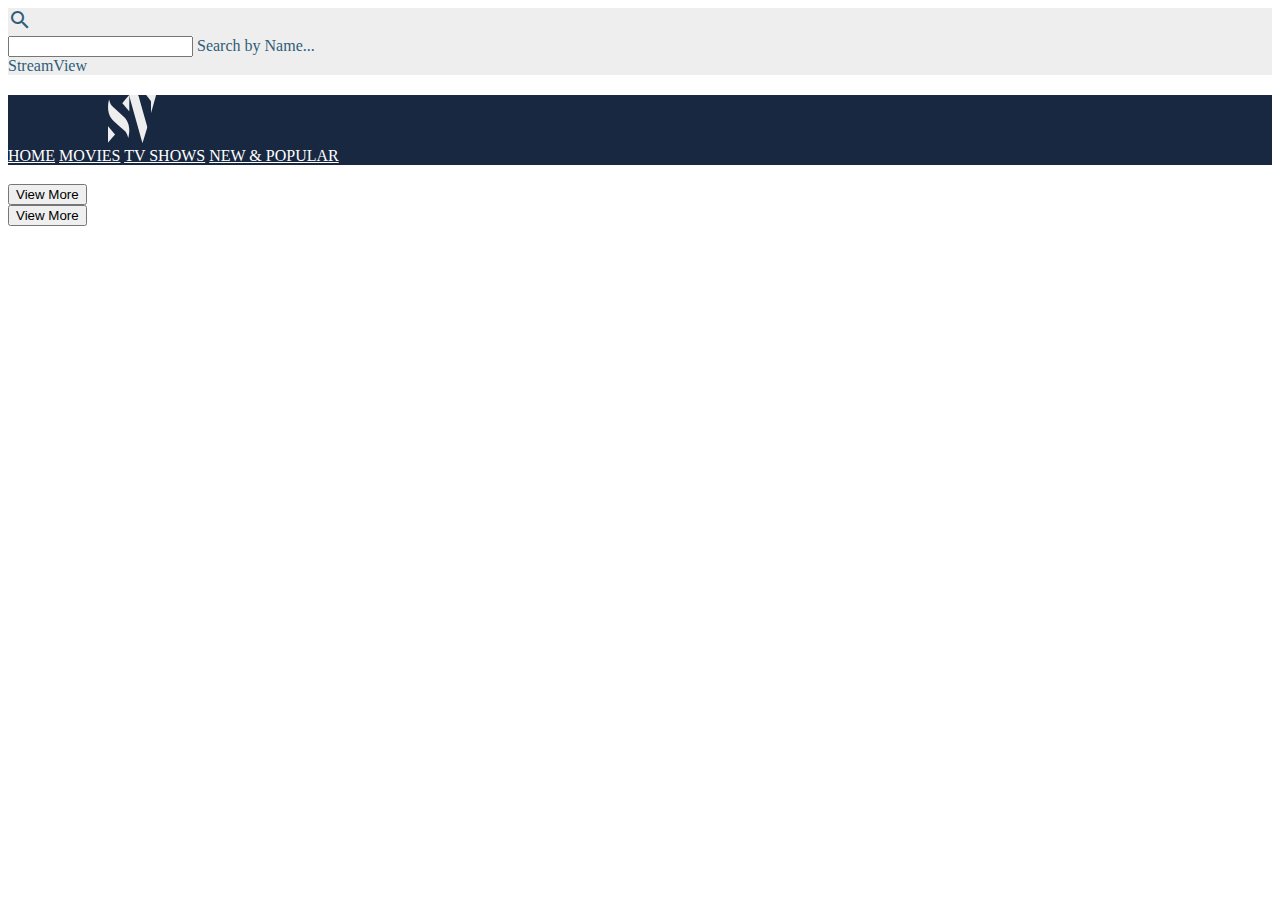
<file: media-detail-page.html>
<!DOCTYPE html>
<html lang="en">
  <head>
    <meta charset="UTF-8" />
    <meta name="viewport" content="width=device-width, initial-scale=1.0" />
    <meta http-equiv="X-UA-Compatible" content="ie=edge" />
    <link rel="stylesheet" href="https://fonts.googleapis.com/icon?family=Material+Icons">
    <link rel="stylesheet" href="https://code.getmdl.io/1.3.0/material.indigo-pink.min.css">
    
    <link rel="stylesheet" href="./assets/css/styles.css" />
<title>Stream View</title>
  </head>

<body>
<!-- Page Container --> 
<div class="mdl-layout mdl-js-layout mdl-layout--fixed-drawer mdl-layout--fixed-header">
    <!-- Header -->
    <header class="mdl-layout__header">
      <div class="mdl-layout__header-row">
        <div class="mdl-textfield mdl-js-textfield mdl-textfield--expandable
                    mdl-textfield--floating-label mdl-textfield--align-right">
          <label class="mdl-button mdl-js-button mdl-button--icon"
                 for="fixed-header-drawer-exp">
            <i class="material-icons">search</i>
          </label>
          <div class="mdl-textfield__expandable-holder">
            <input class="mdl-textfield__input" type="text" name="sample"
                   id="fixed-header-drawer-exp">
            <label class="mdl-textfield__label" for="fixed-header-drawer-exp">Search by Name...</label>
          </div>
        </div>
        <div class="mdl-layout-spacer"></div>
        <span class="mdl-layout-title">StreamView</span>
        
      </div>
    </header>
       
    <!-- SideBar Navigation -->
    <div class="mdl-layout__drawer">
      <!-- SVG Logo -->
      <div class="mdl-grid__logo mdl-grid-logo">
        <div class="mdl-layout-spacer"></div>
        <div class="mdl-cell__logo">
          <svg version="1.1" id="Layer_1" xmlns="http://www.w3.org/2000/svg" xmlns:xlink="http://www.w3.org/1999/xlink" x="0px" y="0px"
          viewBox="0 0 1080 1080" class="wh-12" xml:space="preserve">
          <style type="text/css">
            .st0{fill:#eee;}
            .st1{fill:#eee;}
          </style>
          <g>
            <path class="st0" d="M577.97,0.59c-30.29,0-60.58-0.02-90.86,0.01c-15.1,0.02-15.07,0.02-7.62,26.66
              c96.63,345.67,193.25,691.34,289.87,1037.03c5.78,20.69,6.38,20.86,12.34,1.03c31.4-104.34,62.39-209.22,94.45-312.7
              c7.2-23.22,7.12-39.39,0.32-63.15C813.6,469.73,751.32,249.27,689.37,28.44c-5.93-21.14-12.48-29.08-24.29-28.4
              C636.07,1.72,607.01,0.59,577.97,0.59z"/>
            <path class="st0" d="M860.11,1.4c1.82,7.49,5.04,9.09,7.56,12.23c30.37,37.86,60.74,75.78,91.3,112.99
              c6.1,7.43,8.51,16.27,8.45,30.81c-0.28,75.91-0.14,151.84-0.1,227.76c0,5.14,0.34,10.28,0.66,19.29
              c36.84-130.27,72.6-256.67,108.33-383.09c5.73-20.27,5.6-20.75-6.32-20.76c-67.43-0.04-134.85-0.02-202.28,0.03
              C865.33,0.65,862.94,1.11,860.11,1.4z"/>
          </g>
          <g>
            <path class="st1" d="M24.22,101.01c-5.64,20.48-9.54,39.7-12.98,59.27C-12.09,293.3,3.5,408.49,56.83,498.33
              c21,35.38,44.31,63.03,69.11,85.44c82.25,74.34,164.58,148.26,246.86,222.44c25.98,23.42,48.47,56.22,65.66,103.13
              c6.57,17.92,11.47,37.84,16.76,58.66c5.55-18.78,9.13-37.61,12.52-56.58c23.83-133.54,8.39-249.03-45.25-339.76
              c-18.86-31.9-39.55-58.03-61.8-78.32c-81.58-74.39-163.12-149.01-245.15-221.27C75.44,236.74,42.75,187.22,24.22,101.01z
              M158.52,886.24C106.49,825.15,56.31,766.37,6.22,707.25c-7.69-9.07-6.08,2.82-6.08,10.44c-0.03,113.49,0,226.98,0.08,340.47
              c0,3.41-0.68,7.32,1.75,11.74C53.51,1009.43,105.32,948.65,158.52,886.24z M321.06,183.57c3.55,4.52,5.77,7.54,8.08,10.25
              c47.32,55.48,94.65,110.94,141.98,166.37c8.06,9.44,8.09,9.39,8.08-10.42c-0.02-109.81-0.02-219.62-0.14-329.43
              c-0.01-6.29,1.17-13.22-1.57-20.34C425.56,60.94,373.73,121.76,321.06,183.57z"/>
          </g>
          </svg>
        </div>
        <div class="mdl-layout-spacer"></div>
      </div>
      <nav class="mdl-navigation">
        <a class="mdl-navigation__link" href="/index.html">HOME</a>
        <a class="mdl-navigation__link" href="">MOVIES</a>
        <a class="mdl-navigation__link" href="">TV SHOWS</a>
        <a class="mdl-navigation__link" href="">NEW & POPULAR</a>
      </nav>
    </div> 


    <!-- Main Page -->
<main class="mdl-layout__content">

<div class="title">
    <h3></h3>        
      </div>

<div class="mdl-grid__search">   
    <div class="mdl-cell mdl-cell--8-col">
      <button class="mdl-button mdl-js-button mdl-button--raised mdl-js-ripple-effect">
        View More
      </button>
    </div>
    <div class="mdl-cell mdl-cell--4-col">
      <button class="mdl-button mdl-js-button mdl-button--raised mdl-js-ripple-effect">
        View More
      </button>
    </div>
</div>  



<script defer src="https://code.getmdl.io/1.3.0/material.min.js"></script>       
</main>
</body>
</html>
</file>
<file: assets/css/styles.css>
/* Primary/Default */

:root {
  --primary-color: #192841;
  --secondary-color: #2E5D78;
  --tertiary-color: #eee;
}

.bg-primary {
  background-color: var(--primary-color);
}

.wh-12 {
  height: 3rem;
  width: 3rem;
}

/* Header classes */

.mdl-layout__header {
  background-color: var(--tertiary-color);
  color: var(--secondary-color);
}

.inline-icon {
    vertical-align: bottom;
    font-size: 20px !important;
 }

.mdl-textfield--floating-label.is-focused .mdl-textfield__label,
.mdl-textfield--floating-label.is-dirty .mdl-textfield__label,
.mdl-textfield--floating-label.has-placeholder .mdl-textfield__label{
    color: var(--secondary-color);
}

.mdl-textfield__label:after {
  background-color: var(--secondary-color);
}

 /* Sidemenu */

.mdl-layout__drawer {
  background-color: var(--primary-color);

}

.mdl-layout__header .mdl-layout__drawer-button {
  color: var(--secondary-color);

}

.mdl-grid-logo {
  margin: 20px 30px 0px 100px;
}

.mdl-layout__drawer .mdl-navigation .mdl-navigation__link {
  color: white;
}

.mdl-navigation .active {
    background-color: var(--secondary-color); 
}

/* Search Cards */

.mdl-card__media {
  background-color: transparent;
}

.mdl-card__title h2 {
  line-height: 24px;
}

.card-button {
  background-color: var(--primary-color);
  color: white;
}

.card-button:hover {
  background-color: var(--secondary-color);
}

.truncate {
  width: 250px;
  white-space: nowrap;
  overflow: hidden;
  text-overflow: ellipsis;
}

#recent-search-container {
  display: none;
}

/* Media Queries */

@media screen and (max-width:1024px){
  .mdl-layout__drawer .mdl-navigation .mdl-navigation__link {
      padding:16px}
  }
  .mdl-layout__drawer .mdl-navigation .mdl-navigation__link:hover{
      background-color:var(--secondary-color)
  }
  .mdl-layout__drawer .mdl-navigation .mdl-navigation__link--current {
      background-color:var(--secondary-color);
      color: white
  }

  @media (min-width: 480px) and (max-width: 839px) {
    .mdl-textfield {
      width: 275px;
    }
  }

  @media (max-width: 480px) {
    .mdl-textfield {
      width: 240px;
    }
  }
</file>
